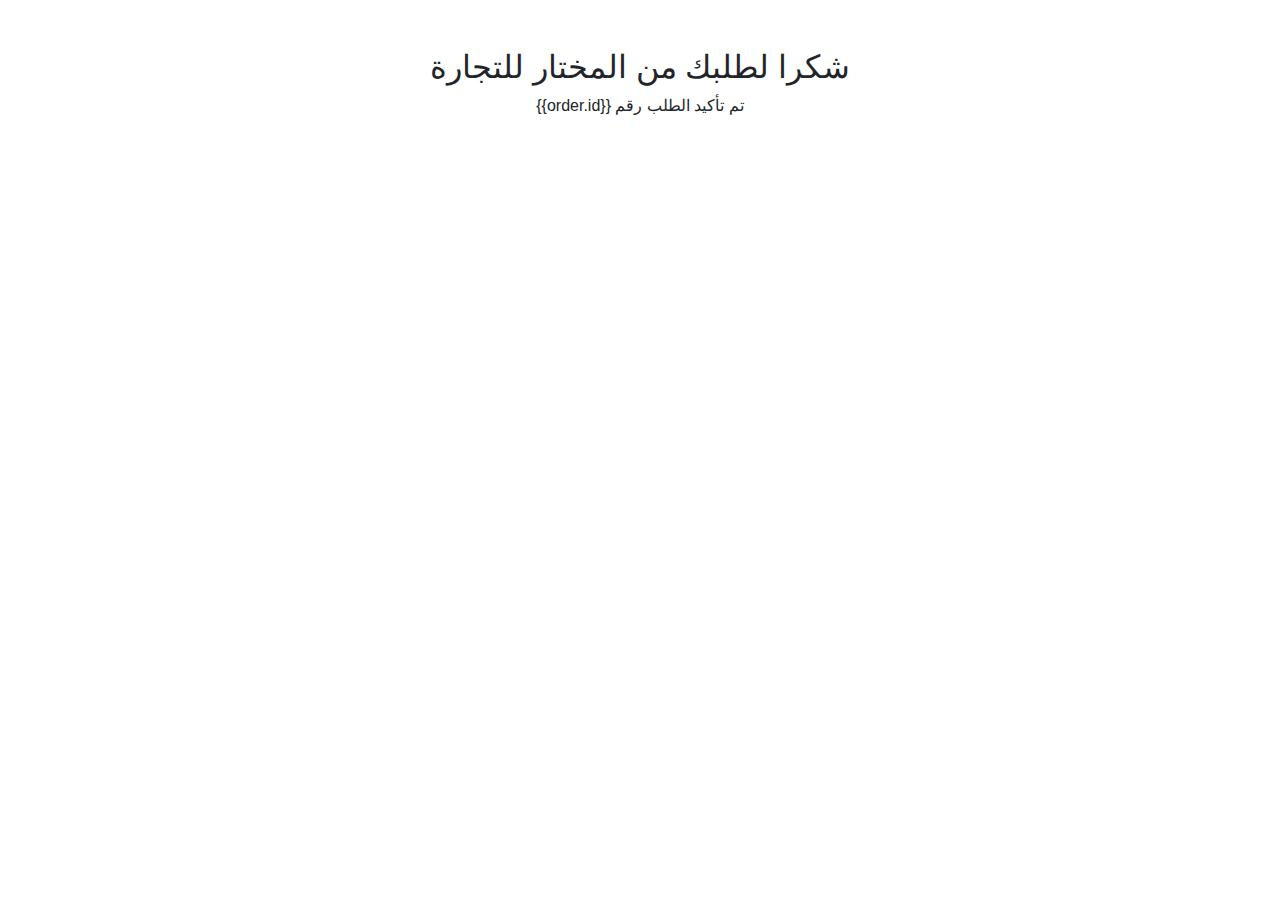
<file: templates/order_confirm_email.html>
<!DOCTYPE html>
<html lang="ar" dir="rtl">
<head>
    <meta charset="UTF-8">
    <meta name="viewport" content="width=device-width, initial-scale=1.0">
    <link rel="stylesheet" href="https://stackpath.bootstrapcdn.com/bootstrap/4.5.0/css/bootstrap.min.css">
    <title>Order Confirmation</title>
</head>
<style>
    
</style>
<body>
    <div class="container text-center mt-5">
        <div class="intro">
            <h2>
                شكرا لطلبك من المختار للتجارة 
            </h2>
            <p>
                تم تأكيد الطلب رقم {{order.id}}
            </p>
        </div>
    
    </div>
</body>
</html>
</file>
